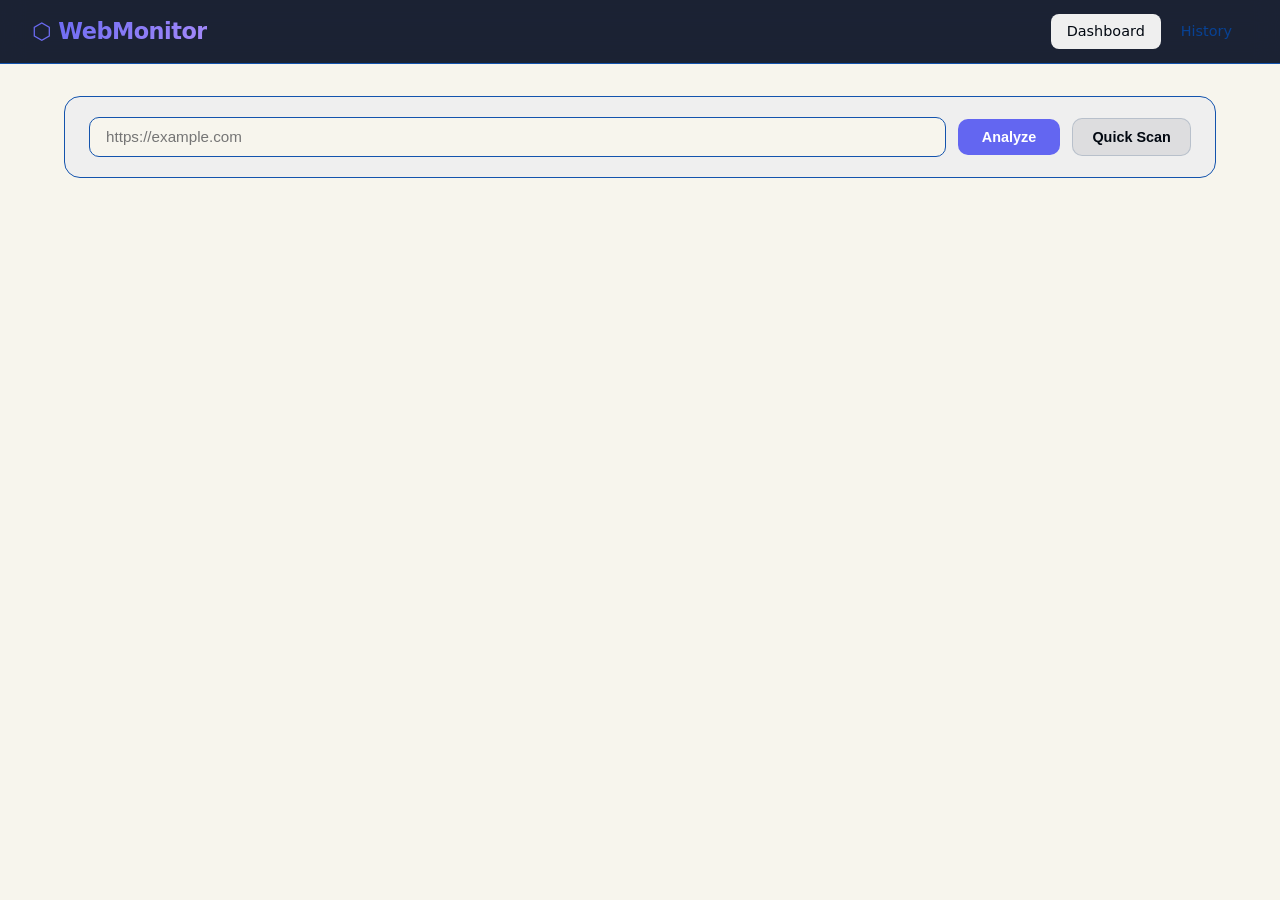
<file: monitor/templates/monitor/index.html>
<!DOCTYPE html>
<html lang="en">

<head>
  <meta charset="UTF-8">
  <meta name="viewport" content="width=device-width, initial-scale=1.0">
  <title>MonitorPro SRE – Real-Time Website Monitoring, SEO & Security Console</title>
  <meta name="description" content="MonitorPro SRE is an advanced, real-time website monitoring and site reliability engineering dashboard. Audit page speed, SEO indexability, SSL trust-chains, layout shifts (CLS), and security vulnerabilities instantly.">
  <style>
    :root {
      --good: #22c55e;
      --warn: #f59e0b;
      --bad: #ef4444;
      --info: #60a5fa;
      --card: #efefef;
      --border: #1353ad;
      --muted: #084294;
      --bg: #f7f5ed;
      --surface: #162032;
      --text: #020811;
      --text-dim: #01050b;
      --accent: #6366f1;
      --accent-hover: #040d5c;
    }

    *,
    *::before,
    *::after {
      box-sizing: border-box;
      margin: 0;
      padding: 0;
    }

    html {
      scroll-behavior: smooth;
    }

    body {
      font-family: system-ui, -apple-system, BlinkMacSystemFont, 'Segoe UI', sans-serif;
      background: var(--bg);
      color: var(--text);
      min-height: 100vh;
      line-height: 1.6;
    }

    /* ── HEADER ── */
    header {
      background: rgba(15, 23, 42, 0.95);
      backdrop-filter: blur(12px);
      border-bottom: 1px solid var(--border);
      position: sticky;
      top: 0;
      z-index: 100;
      padding: 0 2rem;
      display: flex;
      align-items: center;
      justify-content: space-between;
      height: 64px;
    }

    .logo {
      font-size: 1.4rem;
      font-weight: 800;
      background: linear-gradient(135deg, #6366f1, #a78bfa);
      -webkit-background-clip: text;
      -webkit-text-fill-color: transparent;
      background-clip: text;
      letter-spacing: -0.5px;
    }

    nav {
      display: flex;
      gap: 0.25rem;
    }

    nav a {
      color: var(--muted);
      text-decoration: none;
      padding: 0.4rem 1rem;
      border-radius: 8px;
      font-size: 0.9rem;
      font-weight: 500;
      transition: all 0.2s;
    }

    nav a:hover,
    nav a.active {
      color: var(--text);
      background: var(--card);
    }

    /* ── MAIN ── */
    main {
      max-width: 1200px;
      margin: 0 auto;
      padding: 2rem 1.5rem 4rem;
    }

    /* ── TABS ── */
    .tabs {
      display: flex;
      gap: 0.5rem;
      margin-bottom: 2rem;
    }

    .tab-btn {
      padding: 0.6rem 1.5rem;
      border-radius: 10px;
      border: 1px solid var(--border);
      background: transparent;
      color: var(--muted);
      font-family: 'Inter', sans-serif;
      font-size: 0.9rem;
      font-weight: 500;
      cursor: pointer;
      transition: all 0.2s;
    }

    .tab-btn.active {
      background: var(--accent);
      border-color: var(--accent);
      color: #fff;
    }

    .tab-btn:hover:not(.active) {
      color: var(--text);
      border-color: var(--muted);
    }

    .tab-panel {
      display: none;
    }

    .tab-panel.active {
      display: block;
    }

    /* ── CARD ── */
    .card {
      background: var(--card);
      border: 1px solid var(--border);
      border-radius: 16px;
      padding: 1.5rem;
      margin-bottom: 1.5rem;
    }

    .card-title {
      font-size: 1rem;
      font-weight: 600;
      margin-bottom: 1.25rem;
      display: flex;
      align-items: center;
      gap: 0.5rem;
    }

    /* ── INPUT ROW ── */
    .input-row {
      display: flex;
      flex-wrap: wrap;
      gap: 0.75rem;
      background: var(--card);
      border: 1px solid var(--border);
      border-radius: 16px;
      padding: 1.25rem 1.5rem;
      margin-bottom: 1.5rem;
      align-items: center;
    }

    .input-row input[type="text"],
    .input-row input[type="url"] {
      flex: 1;
      background: var(--bg);
      border: 1px solid var(--border);
      border-radius: 10px;
      color: var(--text);
      font-family: 'Inter', sans-serif;
      font-size: 0.95rem;
      padding: 0.65rem 1rem;
      outline: none;
      transition: border-color 0.2s;
    }

    .input-row input:focus {
      border-color: var(--accent);
    }

    .btn-primary {
      background: var(--accent);
      color: #fff;
      border: none;
      border-radius: 10px;
      padding: 0.65rem 1.5rem;
      font-family: 'Inter', sans-serif;
      font-size: 0.9rem;
      font-weight: 600;
      cursor: pointer;
      transition: background 0.2s, transform 0.1s;
      white-space: nowrap;
    }

    .btn-secondary {
      background: rgba(15, 23, 42, 0.08);
      color: var(--text);
      border: 1px solid rgba(148, 163, 184, 0.5);
      border-radius: 10px;
      padding: 0.65rem 1.2rem;
      font-family: 'Inter', sans-serif;
      font-size: 0.9rem;
      font-weight: 600;
      cursor: pointer;
      transition: background 0.2s, transform 0.1s;
      white-space: nowrap;
    }

    .btn-secondary:hover {
      background: rgba(99, 102, 241, 0.12);
      color: var(--accent);
    }

    .btn-primary:hover {
      background: var(--accent-hover);
    }

    .btn-primary:active {
      transform: scale(0.97);
    }

    .btn-primary:disabled {
      opacity: 0.5;
      cursor: not-allowed;
    }

    /* ── SPINNER ── */
    #spinner {
      display: none;
      text-align: center;
      padding: 3rem 1rem;
    }

    .spinner-ring {
      width: 56px;
      height: 56px;
      border: 4px solid var(--border);
      border-top-color: var(--accent);
      border-radius: 50%;
      animation: spin 0.8s linear infinite;
      margin: 0 auto 1rem;
    }

    @keyframes spin {
      to {
        transform: rotate(360deg);
      }
    }

    #spinner-msg {
      color: var(--muted);
      font-size: 0.9rem;
    }

    /* ── SCORE RINGS ── */
    .scores-grid {
      display: grid;
      grid-template-columns: repeat(auto-fit, minmax(220px, 1fr));
      gap: 1rem;
      margin-bottom: 1.5rem;
    }

    .score-card {
      background: var(--card);
      border: 1px solid var(--border);
      border-radius: 16px;
      padding: 1.25rem;
      display: flex;
      flex-direction: column;
      align-items: center;
      justify-content: center;
      gap: 0.75rem;
      min-height: 220px;
    }

    .score-card .label {
      font-size: 0.85rem;
      color: var(--muted);
      font-weight: 600;
      text-align: center;
      max-width: 100%;
    }

    .ring-wrap {
      position: relative;
      width: 110px;
      height: 110px;
    }

    .ring-wrap svg {
      transform: rotate(-90deg);
    }

    .ring-bg {
      fill: none;
      stroke: var(--border);
      stroke-width: 8;
    }

    .ring-fg {
      fill: none;
      stroke-width: 8;
      stroke-linecap: round;
      transition: stroke-dashoffset 1s ease;
    }

    .ring-text {
      position: absolute;
      inset: 0;
      display: flex;
      flex-direction: column;
      align-items: center;
      justify-content: center;
      gap: 0.15rem;
    }

    .ring-text .num {
      font-size: 1.5rem;
      font-weight: 700;
      line-height: 1;
    }

    .ring-text .sub {
      font-size: 0.7rem;
      color: var(--muted);
      letter-spacing: 0.05em;
      text-transform: uppercase;
    }

    /* ── STAT CARDS ── */
    .stats-grid {
      display: grid;
      grid-template-columns: repeat(4, 1fr);
      gap: 1rem;
      margin-bottom: 1.5rem;
    }

    .stat-card {
      background: var(--card);
      border: 1px solid var(--border);
      border-radius: 16px;
      padding: 1.25rem;
    }

    .stat-card .stat-label {
      font-size: 0.75rem;
      color: var(--muted);
      font-weight: 500;
      text-transform: uppercase;
      letter-spacing: 0.05em;
      margin-bottom: 0.4rem;
    }

    .stat-card .stat-value {
      font-size: 1.6rem;
      font-weight: 700;
      line-height: 1.2;
    }

    .stat-card .stat-sub {
      font-size: 0.75rem;
      color: var(--muted);
      margin-top: 0.25rem;
    }

    /* ── BADGES ── */
    .badge {
      display: inline-flex;
      align-items: center;
      gap: 0.3rem;
      padding: 0.2rem 0.65rem;
      border-radius: 999px;
      font-size: 0.75rem;
      font-weight: 600;
    }

    .badge-good {
      background: rgba(34, 197, 94, 0.15);
      color: var(--good);
    }

    .badge-warn {
      background: rgba(245, 158, 11, 0.15);
      color: var(--warn);
    }

    .badge-bad {
      background: rgba(239, 68, 68, 0.15);
      color: var(--bad);
    }

    .badge-info {
      background: rgba(96, 165, 250, 0.15);
      color: var(--info);
    }

    .badge-muted {
      background: rgba(148, 163, 184, 0.1);
      color: var(--muted);
    }

    /* ── ERROR CARD ── */
    .error-bar {
      height: 6px;
      border-radius: 3px;
      margin-bottom: 1rem;
    }

    .error-grid {
      display: grid;
      grid-template-columns: 1fr 1fr;
      gap: 0.75rem;
    }

    .error-item .ei-label {
      font-size: 0.72rem;
      color: var(--muted);
      text-transform: uppercase;
      letter-spacing: 0.05em;
    }

    .error-item .ei-value {
      font-size: 0.95rem;
      font-weight: 500;
      margin-top: 0.15rem;
    }

    /* ── ALERTS ── */
    .alert-item {
      display: flex;
      align-items: flex-start;
      gap: 0.75rem;
      padding: 0.75rem;
      border-radius: 10px;
      margin-bottom: 0.5rem;
      border: 1px solid transparent;
    }

    .alert-critical {
      background: rgba(239, 68, 68, 0.08);
      border-color: rgba(239, 68, 68, 0.2);
    }

    .alert-warning {
      background: rgba(245, 158, 11, 0.08);
      border-color: rgba(245, 158, 11, 0.2);
    }

    .alert-ok {
      background: rgba(34, 197, 94, 0.08);
      border-color: rgba(34, 197, 94, 0.2);
    }

    .alert-info {
      background: rgba(96, 165, 250, 0.08);
      border-color: rgba(96, 165, 250, 0.2);
    }

    .alert-dot {
      width: 8px;
      height: 8px;
      border-radius: 50%;
      flex-shrink: 0;
      margin-top: 6px;
    }

    .dot-critical {
      background: var(--bad);
    }

    .dot-warning {
      background: var(--warn);
    }

    .dot-ok {
      background: var(--good);
    }

    .dot-info {
      background: var(--info);
    }

    .alert-text .at-level {
      font-size: 0.7rem;
      font-weight: 700;
      text-transform: uppercase;
      letter-spacing: 0.06em;
    }

    .alert-text .at-msg {
      font-size: 0.875rem;
      color: var(--text);
    }

    /* ── PERF DETAILS ── */
    .perf-grid {
      display: grid;
      grid-template-columns: repeat(3, 1fr);
      gap: 1rem;
      margin-bottom: 1rem;
    }

    .perf-item {
      background: var(--bg);
      border-radius: 10px;
      padding: 0.85rem 1rem;
    }

    .perf-item .pi-label {
      font-size: 0.72rem;
      color: var(--muted);
      text-transform: uppercase;
      letter-spacing: 0.05em;
    }

    .perf-item .pi-value {
      font-size: 1.1rem;
      font-weight: 600;
      margin-top: 0.2rem;
    }

    .resource-row {
      display: flex;
      gap: 0.5rem;
      flex-wrap: wrap;
      margin-top: 0.5rem;
    }

    /* ── SEO ── */
    .seo-section {
      margin-bottom: 1.25rem;
    }

    .seo-section-title {
      font-size: 0.8rem;
      font-weight: 600;
      color: var(--muted);
      text-transform: uppercase;
      letter-spacing: 0.06em;
      margin-bottom: 0.6rem;
    }

    .seo-row {
      display: flex;
      justify-content: space-between;
      align-items: center;
      padding: 0.5rem 0;
      border-bottom: 1px solid rgba(51, 65, 85, 0.5);
    }

    .seo-row:last-child {
      border-bottom: none;
    }

    .seo-key {
      font-size: 0.875rem;
      color: var(--muted);
    }

    .seo-val {
      font-size: 0.875rem;
      font-weight: 500;
    }

    .heading-chips {
      display: flex;
      gap: 0.4rem;
      flex-wrap: wrap;
    }

    .h-chip {
      background: var(--bg);
      border: 1px solid var(--border);
      border-radius: 6px;
      padding: 0.2rem 0.5rem;
      font-size: 0.75rem;
      font-weight: 600;
    }

    /* ── SECURITY HEADERS TABLE ── */
    .sec-table {
      width: 100%;
      border-collapse: collapse;
      font-size: 0.85rem;
    }

    .sec-table th {
      text-align: left;
      padding: 0.5rem 0.75rem;
      color: var(--muted);
      font-weight: 600;
      font-size: 0.75rem;
      text-transform: uppercase;
      letter-spacing: 0.05em;
      border-bottom: 1px solid var(--border);
    }

    .sec-table td {
      padding: 0.6rem 0.75rem;
      border-bottom: 1px solid rgba(51, 65, 85, 0.4);
    }

    .sec-table tr:last-child td {
      border-bottom: none;
    }

    .progress-bar-wrap {
      background: var(--bg);
      border-radius: 999px;
      height: 8px;
      overflow: hidden;
      margin: 0.5rem 0;
    }

    .progress-bar-fill {
      height: 100%;
      border-radius: 999px;
      transition: width 1s ease;
    }

    /* ── CHARTS ── */
    .charts-grid {
      display: grid;
      grid-template-columns: 1fr 1fr;
      gap: 1.5rem;
    }

    .chart-wrap {
      background: var(--bg);
      border-radius: 12px;
      padding: 1rem;
    }

    .chart-wrap canvas {
      max-height: 220px;
    }

    /* ── META INFO ── */
    .meta-info {
      display: flex;
      gap: 1rem;
      flex-wrap: wrap;
      font-size: 0.8rem;
      color: var(--muted);
      margin-bottom: 1.5rem;
      padding: 0.75rem 1rem;
      background: var(--card);
      border-radius: 10px;
      border: 1px solid var(--border);
    }

    .meta-info span {
      display: flex;
      align-items: center;
      gap: 0.3rem;
    }

    /* ── IMAGE ANALYZER ── */
    .drop-zone {
      border: 2px dashed var(--border);
      border-radius: 16px;
      padding: 3rem 2rem;
      text-align: center;
      cursor: pointer;
      transition: border-color 0.2s, background 0.2s;
      background: var(--card);
    }

    .drop-zone:hover,
    .drop-zone.drag-over {
      border-color: var(--accent);
      background: rgba(99, 102, 241, 0.05);
    }

    .drop-zone .dz-icon {
      font-size: 2.5rem;
      margin-bottom: 0.75rem;
    }

    .drop-zone p {
      color: var(--muted);
      font-size: 0.9rem;
    }

    .drop-zone strong {
      color: var(--text);
    }

    #img-file-input {
      display: none;
    }

    .img-result-grid {
      display: grid;
      grid-template-columns: auto 1fr;
      gap: 1.5rem;
      align-items: start;
    }

    .img-preview {
      width: 200px;
      height: 200px;
      object-fit: contain;
      border-radius: 12px;
      border: 1px solid var(--border);
      background: var(--bg);
    }

    /* ── REDIRECT CHAIN ── */
    .redirect-chain {
      margin-top: 0.75rem;
    }

    .redirect-step {
      display: flex;
      align-items: center;
      gap: 0.5rem;
      font-size: 0.8rem;
      color: var(--muted);
      padding: 0.25rem 0;
    }

    .redirect-step .rs-code {
      font-weight: 600;
      color: var(--warn);
    }

    .redirect-arrow {
      color: var(--border);
    }

    /* ── RESPONSIVE ── */
    @media (max-width: 900px) {

      .scores-grid,
      .stats-grid {
        grid-template-columns: repeat(2, 1fr);
      }

      .charts-grid {
        grid-template-columns: 1fr;
      }

      .perf-grid {
        grid-template-columns: repeat(2, 1fr);
      }
    }

    @media (max-width: 600px) {

      .scores-grid,
      .stats-grid,
      .perf-grid {
        grid-template-columns: 1fr 1fr;
      }

      .error-grid {
        grid-template-columns: 1fr;
      }

      .img-result-grid {
        grid-template-columns: 1fr;
      }

      main {
        padding: 1rem 1rem 3rem;
      }

      header {
        padding: 0 1rem;
      }
    }

    /* ── DIVIDER ── */
    .section-divider {
      height: 1px;
      background: var(--border);
      margin: 0.5rem 0 1.25rem;
    }

    /* ── EMPTY STATE ── */
    .empty-state {
      text-align: center;
      padding: 4rem 2rem;
      color: var(--muted);
    }

    .empty-state .es-icon {
      font-size: 3rem;
      margin-bottom: 1rem;
    }

    .empty-state p {
      font-size: 0.95rem;
    }

    /* ── COLLAPSIBLE ── */
    .collapsible-header {
      display: flex;
      justify-content: space-between;
      align-items: center;
      cursor: pointer;
      user-select: none;
    }

    .collapsible-header .chevron {
      transition: transform 0.2s;
      font-size: 0.8rem;
      color: var(--muted);
    }

    .collapsible-header.open .chevron {
      transform: rotate(180deg);
    }

    .collapsible-body {
      overflow: hidden;
    }
  </style>
</head>

<body>
  <header>
    <div class="logo">⬡ WebMonitor</div>
    <nav>
      <a href="/" class="active">Dashboard</a>
      <a href="/history/">History</a>
    </nav>
  </header>
  <main>
    <!-- ══════════════════════════════════════════
       WEBSITE ANALYZER DASHBOARD
  ══════════════════════════════════════════ -->
    <div id="tab-website" class="tab-panel active">
      <div class="input-row">
        <input type="url" id="url-input" placeholder="https://example.com" autocomplete="off">
        <div style="display:flex;gap:0.75rem;flex-wrap:wrap;align-items:center">
          <button class="btn-primary" id="analyze-btn" onclick="runAnalysis()">Analyze</button>
          <button class="btn-secondary" id="quick-analyze-btn" onclick="runQuickAnalysis()">Quick Scan</button>
        </div>
      </div>

      <!-- SPINNER -->
      <div id="spinner">
        <div class="spinner-ring"></div>
        <div id="spinner-msg">Initializing analysis…</div>
      </div>

      <!-- RESULTS -->
      <div id="results" style="display:none">
        <!-- Meta info -->
        <div class="meta-info" id="meta-info"></div>
        <div class="stats-grid" id="dashboard-summary" style="margin-bottom:1.25rem;display:none"></div>

        <!-- 1. SCORES ROW -->
        <div class="scores-grid" id="scores-grid"></div>

        <!-- 2. WEBSITE STATUS -->
        <div class="stats-grid" id="stats-grid"></div>

        <!-- 3. ERROR DETECTION -->
        <div class="card" id="error-card"></div>

        <!-- 4. ALERTS -->
        <div class="card" id="alerts-card"></div>

        <!-- 5. PERFORMANCE -->
        <div class="card" id="perf-card"></div>

        <!-- 6. SEO -->
        <div class="card" id="seo-card"></div>

        <!-- 7. SECURITY -->
        <div class="card" id="sec-card"></div>

        <!-- 8. IMAGE ANALYSIS -->
        <div class="card" id="image-card"></div>

        <!-- 9. HISTORY CHARTS -->
        <div class="card" id="charts-card" style="display:none">
          <div class="card-title">📊 History Trends</div>
          <div class="charts-grid">
            <div class="chart-wrap">
              <div style="font-size:0.8rem;color:var(--muted);margin-bottom:0.5rem">Load Time (ms) – Last 10 Analyses
              </div>
              <canvas id="chart-loadtime"></canvas>
            </div>
            <div class="chart-wrap">
              <div style="font-size:0.8rem;color:var(--muted);margin-bottom:0.5rem">Scores – Last 10 Analyses</div>
              <canvas id="chart-scores"></canvas>
            </div>
          </div>
        </div>
      </div>
    </div>

    </div>
  </main>
  <script>
    // ── UTILITIES ──────────────────────────────────────────────
    function scoreColor(s) {
      if (s === null || s === undefined) return 'var(--muted)';
      if (s >= 75) return 'var(--good)';
      if (s >= 50) return 'var(--warn)';
      return 'var(--bad)';
    }
    function scoreBadgeClass(s) {
      if (s === null || s === undefined) return 'badge-muted';
      if (s >= 75) return 'badge-good';
      if (s >= 50) return 'badge-warn';
      return 'badge-bad';
    }
    function statusBadge(ok, trueLabel, falseLabel) {
      return ok
        ? `<span class="badge badge-good">✓ ${trueLabel}</span>`
        : `<span class="badge badge-bad">✗ ${falseLabel}</span>`;
    }
    function seoStatusBadge(status) {
      const s = (status || '').toLowerCase();
      if (s === 'good' || s === 'ok' || s === 'found' || s === 'present') return `<span class="badge badge-good">${status}</span>`;
      if (s === 'warning' || s === 'warn' || s === 'missing' || s === 'not found') return `<span class="badge badge-warn">${status}</span>`;
      if (s === 'error' || s === 'bad' || s === 'broken') return `<span class="badge badge-bad">${status}</span>`;
      return `<span class="badge badge-muted">${status || '—'}</span>`;
    }
    function alertDotClass(level) {
      const l = (level || '').toLowerCase();
      if (l === 'critical') return 'dot-critical';
      if (l === 'warning' || l === 'warn') return 'dot-warning';
      if (l === 'ok') return 'dot-ok';
      return 'dot-info';
    }
    function alertItemClass(level) {
      const l = (level || '').toLowerCase();
      if (l === 'critical') return 'alert-critical';
      if (l === 'warning' || l === 'warn') return 'alert-warning';
      if (l === 'ok') return 'alert-ok';
      return 'alert-info';
    }
    function alertTextColor(level) {
      const l = (level || '').toLowerCase();
      if (l === 'critical') return 'var(--bad)';
      if (l === 'warning' || l === 'warn') return 'var(--warn)';
      if (l === 'ok') return 'var(--good)';
      return 'var(--info)';
    }
    function esc(str) {
      if (!str) return '';
      return String(str).replace(/&/g, '&amp;').replace(/</g, '&lt;').replace(/>/g, '&gt;').replace(/"/g, '&quot;');
    }
    function fmtTime(ms) {
      if (ms === null || ms === undefined) return '—';
      const value = Number(ms);
      if (Number.isNaN(value)) return String(ms);
      if (value >= 1) return value.toFixed(2) + 's';
      return Math.round(value * 1000) + 'ms';
    }
    function fmtDate(str) {
      if (!str) return '—';
      try { return new Date(str).toLocaleString(); } catch (e) { return str; }
    }

    // ── SCORE RING ──────────────────────────────────────────────
    function buildRing(score, label, isLarge) {
      const r = isLarge ? 40 : 36;
      const cx = isLarge ? 50 : 45;
      const circ = 2 * Math.PI * r;
      const pct = typeof score === 'number' ? Math.max(0, Math.min(100, score)) : 0;
      const offset = circ - (pct / 100) * circ;
      const color = scoreColor(score);
      const size = isLarge ? 100 : 90;
      const id = 'ring_' + Math.random().toString(36).slice(2);
      setTimeout(() => {
        const el = document.getElementById(id);
        if (el) el.style.strokeDashoffset = offset;
      }, 50);
      return `
    <div class="ring-wrap" style="width:${size}px;height:${size}px">
      <svg width="${size}" height="${size}" viewBox="0 0 ${size} ${size}">
        <circle class="ring-bg" cx="${cx}" cy="${cx}" r="${r}"/>
        <circle class="ring-fg" id="${id}" cx="${cx}" cy="${cx}" r="${r}"
          stroke="${color}"
          stroke-dasharray="${circ}"
          stroke-dashoffset="${circ}"
          style="stroke-dashoffset:${circ}"/>
      </svg>
      <div class="ring-text">
        <span class="num" style="color:${color}">${score !== null && score !== undefined ? Math.round(score) : '—'}</span>
        <span class="sub">/100</span>
      </div>
    </div>
    <div class="label">${esc(label)}</div>`;
    }

    // ── TAB SWITCH ──────────────────────────────────────────────
    function switchTab(name) {
      document.querySelectorAll('.tab-panel').forEach(p => p.classList.remove('active'));
      document.querySelectorAll('.tab-btn').forEach(b => b.classList.remove('active'));
      document.getElementById('tab-' + name).classList.add('active');
      event.target.classList.add('active');
    }

    // ── SPINNER MESSAGES ────────────────────────────────────────
    const spinnerMsgs = [
      'Connecting to website…',
      'Checking HTTP status & performance…',
      'Running SEO analysis…',
      'Scanning security headers…',
      'Detecting errors & alerts…',
      'Compiling results…'
    ];
    let spinnerInterval = null;
    function startSpinner() {
      let i = 0;
      document.getElementById('spinner-msg').textContent = spinnerMsgs[0];
      spinnerInterval = setInterval(() => {
        i = (i + 1) % spinnerMsgs.length;
        document.getElementById('spinner-msg').textContent = spinnerMsgs[i];
      }, 1800);
    }
    function stopSpinner() {
      clearInterval(spinnerInterval);
    }

    // ── MAIN ANALYSIS ───────────────────────────────────────────
    async function runAnalysis() {
      const url = document.getElementById('url-input').value.trim();
      if (!url) { alert('Please enter a URL.'); return; }

      document.getElementById('analyze-btn').disabled = true;
      document.getElementById('quick-analyze-btn').disabled = true;
      document.getElementById('results').style.display = 'none';
      document.getElementById('spinner').style.display = 'block';
      startSpinner();

      try {
        const resp = await fetch('/api/analyze/?url=' + encodeURIComponent(url));
        if (!resp.ok) throw new Error('HTTP ' + resp.status);
        const data = await resp.json();
        stopSpinner();
        document.getElementById('spinner').style.display = 'none';
        renderResults(data);
        document.getElementById('results').style.display = 'block';
        loadHistoryCharts(url);
      } catch (err) {
        stopSpinner();
        document.getElementById('spinner').style.display = 'none';
        document.getElementById('results').innerHTML = `
      <div class="card" style="border-color:rgba(239,68,68,0.3)">
        <div style="color:var(--bad);font-weight:600;margin-bottom:0.5rem">⚠ Analysis Failed</div>
        <div style="color:var(--muted);font-size:0.9rem">${esc(err.message)}</div>
      </div>`;
        document.getElementById('results').style.display = 'block';
      } finally {
        document.getElementById('analyze-btn').disabled = false;
        document.getElementById('quick-analyze-btn').disabled = false;
      }
    }

    async function runQuickAnalysis() {
      const url = document.getElementById('url-input').value.trim();
      if (!url) { alert('Please enter a URL.'); return; }

      document.getElementById('analyze-btn').disabled = true;
      document.getElementById('quick-analyze-btn').disabled = true;
      document.getElementById('results').style.display = 'none';
      document.getElementById('spinner').style.display = 'block';
      startSpinner();

      try {
        const resp = await fetch('/api/quick-analyze/?url=' + encodeURIComponent(url));
        if (!resp.ok) throw new Error('HTTP ' + resp.status);
        const data = await resp.json();
        stopSpinner();
        document.getElementById('spinner').style.display = 'none';
        renderQuickResults(data);
        document.getElementById('results').style.display = 'block';
      } catch (err) {
        stopSpinner();
        document.getElementById('spinner').style.display = 'none';
        document.getElementById('results').innerHTML = `
      <div class="card" style="border-color:rgba(239,68,68,0.3)">
        <div style="color:var(--bad);font-weight:600;margin-bottom:0.5rem">⚠ Quick Scan Failed</div>
        <div style="color:var(--muted);font-size:0.9rem">${esc(err.message)}</div>
      </div>`;
        document.getElementById('results').style.display = 'block';
      } finally {
        document.getElementById('analyze-btn').disabled = false;
        document.getElementById('quick-analyze-btn').disabled = false;
      }
    }

    function renderQuickResults(data) {
      const { url, quick_score, check, seo, errors } = data;
      document.getElementById('meta-info').innerHTML = `
    <span>🔗 <strong>${esc(url)}</strong></span>
    <span>⚡ Quick Score: <strong>${quick_score !== null ? esc(quick_score) : 'N/A'}</strong></span>
    <span>⏱ Status: <strong>${check.is_up ? 'Online' : 'Offline'}</strong></span>`;

      const statusHtml = `
      <div class="stat-card" style="grid-template-columns:1fr;">
        <div><strong>URL Status</strong></div>
        <div>${statusBadge(check.is_up, 'Online', 'Offline')} ${esc(check.status_code)}</div>
        <div>Load Time: <strong>${fmtTime(check.load_time)}</strong></div>
      </div>`;
      document.getElementById('stats-grid').innerHTML = statusHtml;
      document.getElementById('scores-grid').innerHTML = `
        <div class="card"><div class="card-title">Quick SEO</div>${seoStatusBadge((seo.title && (seo.title.status || seo.title.text)) || 'Unknown')}</div>
      `;
      document.getElementById('error-card').innerHTML = `
        <div class="card-title">Error Scan</div>
        <p style="margin:0.5rem 0;">${errors.alerts && errors.alerts.length ? esc(errors.alerts[0].message) : 'No immediate issues detected.'}</p>
      `;
      document.getElementById('alerts-card').innerHTML = '';
      document.getElementById('perf-card').innerHTML = '';
      document.getElementById('seo-card').innerHTML = '';
      document.getElementById('sec-card').innerHTML = '';
      document.getElementById('image-card').innerHTML = '';
      document.getElementById('charts-card').style.display = 'none';
      document.getElementById('dashboard-summary').style.display = 'none';
      document.getElementById('results').style.display = 'block';
    }

    document.getElementById('url-input').addEventListener('keydown', e => {
      if (e.key === 'Enter') runAnalysis();
    });

    // ── RENDER ALL RESULTS ──────────────────────────────────────
    function renderResults(data) {
      const { url, report_id, overall_score, overall_label, check, errors, seo, performance, security, images, all_alerts } = data;

      // Meta info
      document.getElementById('meta-info').innerHTML = `
    <span>🔗 <strong>${esc(url)}</strong></span>
    <span>🆔 Report ID: <strong>${esc(report_id)}</strong></span>
    <span>⭐ Quality: <strong>${esc(overall_label || '—')}</strong></span>
    <span>🕐 Analyzed at: <strong>${new Date().toLocaleString()}</strong></span>`;

      renderSummary(data);
      // 1. Scores
      renderScores(overall_score, performance, seo, security);

      // 2. Status
      renderStatus(check);

      // 3. Error
      renderError(errors);

      // 4. Alerts
      renderAlerts(all_alerts);

      // 5. Performance
      renderPerformance(performance);

      // 6. SEO
      renderSEO(seo);

      // 7. Security
      renderSecurity(security);

      // 8. Image Analysis
      renderImageAnalysis(images);
    }

    function renderSummary(data) {
      const url = data.url || '';
      const reportId = data.report_id || '—';
      const overallLabel = data.overall_label || 'Pending';
      const status = data.check?.is_up ? 'Healthy' : 'Unreachable';
      const statusClass = data.check?.is_up ? 'badge-good' : 'badge-bad';
      document.getElementById('dashboard-summary').style.display = 'grid';
      document.getElementById('dashboard-summary').innerHTML = `
      <div class="stat-card">
        <div class="stat-label">Saved Report</div>
        <div class="stat-value">${esc(reportId)}</div>
        <div class="stat-sub">Persisted in history</div>
      </div>
      <div class="stat-card">
        <div class="stat-label">Page Health</div>
        <div class="stat-value"><span class="badge ${statusClass}">${esc(status)}</span></div>
        <div class="stat-sub">Checked live now</div>
      </div>
      <div class="stat-card">
        <div class="stat-label">Overall Label</div>
        <div class="stat-value">${esc(overallLabel)}</div>
        <div class="stat-sub">Assessment</div>
      </div>
      <div class="stat-card">
        <div class="stat-label">History Link</div>
        <div class="stat-value"><a href="/history/" style="color:var(--info);text-decoration:none">Open History</a></div>
        <div class="stat-sub">Review past reports</div>
      </div>`;
    }

    // ── 1. SCORES ───────────────────────────────────────────────
    function renderScores(overall, perf, seo, sec) {
      const perfScore = perf ? perf.performance_score : null;
      const seoScore = seo ? seo.seo_score : null;
      const secScore = sec ? sec.security_score : null;

      const cards = [
        { score: overall, label: '🎯 Overall Score', large: true },
        { score: perfScore, label: '⚡ Performance Score', large: false },
        { score: seoScore, label: '🔍 SEO Score', large: false },
        { score: secScore, label: '🔒 Security Score', large: false },
      ];

      document.getElementById('scores-grid').innerHTML = cards.map(c => `
    <div class="score-card">
      ${buildRing(c.score, c.label, c.large)}
    </div>`).join('');
    }

    // ── 2. WEBSITE STATUS ───────────────────────────────────────
    function renderStatus(check) {
      if (!check) { document.getElementById('stats-grid').innerHTML = ''; return; }
      const isUp = check.is_up;
      const items = [
        {
          label: 'Status',
          value: isUp
            ? `<span style="color:var(--good)">● UP</span>`
            : `<span style="color:var(--bad)">● DOWN</span>`,
          sub: isUp ? 'Website is reachable' : 'Website is unreachable'
        },
        {
          label: 'HTTP Code',
          value: `<span style="color:${check.status_code < 400 ? 'var(--good)' : 'var(--bad)'}">${check.status_code || '—'}</span>`,
          sub: httpCodeLabel(check.status_code)
        },
        {
          label: 'Load Time',
          value: fmtTime(check.load_time),
          sub: check.perf_rating || ''
        },
        {
          label: 'Page Size',
          value: check.page_size_kb ? check.page_size_kb.toFixed(1) + ' KB' : '—',
          sub: check.page_size_kb ? (check.page_size_kb / 1024).toFixed(2) + ' MB' : ''
        }
      ];
      document.getElementById('stats-grid').innerHTML = items.map(i => `
    <div class="stat-card" style="border-color:${isUp ? 'rgba(34,197,94,0.2)' : 'rgba(239,68,68,0.2)'}">
      <div class="stat-label">${i.label}</div>
      <div class="stat-value">${i.value}</div>
      <div class="stat-sub">${i.sub}</div>
    </div>`).join('');
    }
    function httpCodeLabel(code) {
      const map = { 200: 'OK', 201: 'Created', 301: 'Moved Permanently', 302: 'Found', 304: 'Not Modified', 400: 'Bad Request', 401: 'Unauthorized', 403: 'Forbidden', 404: 'Not Found', 500: 'Internal Server Error', 502: 'Bad Gateway', 503: 'Service Unavailable' };
      return map[code] || '';
    }

    // ── 3. ERROR DETECTION ──────────────────────────────────────
    function renderError(errors) {
      if (!errors) { document.getElementById('error-card').innerHTML = ''; return; }
      const sev = (errors.severity || '').toLowerCase();
      const barColor = sev === 'critical' || sev === 'error' ? 'var(--bad)' : sev === 'warning' ? 'var(--warn)' : 'var(--good)';
      const badgeClass = sev === 'critical' || sev === 'error' ? 'badge-bad' : sev === 'warning' ? 'badge-warn' : 'badge-good';

      let redirectHtml = '';
      if (errors.redirect_chain && errors.redirect_chain.length > 0) {
        redirectHtml = `<div class="redirect-chain">
      <div style="font-size:0.75rem;color:var(--muted);margin-bottom:0.4rem;text-transform:uppercase;letter-spacing:0.05em">Redirect Chain</div>
      ${errors.redirect_chain.map((r, i) => `
        <div class="redirect-step">
          ${i > 0 ? '<span class="redirect-arrow">↳</span>' : ''}
          <span class="rs-code">${r.status_code || ''}</span>
          <span>${esc(r.url || r)}</span>
        </div>`).join('')}
    </div>`;
      }

      document.getElementById('error-card').innerHTML = `
    <div class="card-title">🚨 Error Detection</div>
    <div class="error-bar" style="background:${barColor}"></div>
    <div class="error-grid">
      <div class="error-item">
        <div class="ei-label">Status</div>
        <div class="ei-value"><span class="badge ${badgeClass}">${esc(errors.label || errors.severity || '—')}</span></div>
      </div>
      <div class="error-item">
        <div class="ei-label">Category</div>
        <div class="ei-value">${esc(errors.category || '—')}</div>
      </div>
      <div class="error-item">
        <div class="ei-label">HTTP Code</div>
        <div class="ei-value">${errors.status_code || '—'}</div>
      </div>
      <div class="error-item">
        <div class="ei-label">HTTPS</div>
        <div class="ei-value">${errors.is_https ? '<span class="badge badge-good">🔒 Secure</span>' : '<span class="badge badge-bad">⚠ Not Secure</span>'}</div>
      </div>
    </div>
    ${errors.message ? `<div style="margin-top:0.75rem;padding:0.75rem;background:var(--bg);border-radius:8px;font-size:0.875rem;color:var(--muted)">${esc(errors.message)}</div>` : ''}
    ${redirectHtml}
    ${renderAlertsList(errors.alerts, false)}`;
    }

    // ── 4. ALERTS ───────────────────────────────────────────────
    function renderAlerts(all_alerts) {
      const el = document.getElementById('alerts-card');
      if (!all_alerts || all_alerts.length === 0) {
        el.innerHTML = `<div class="card-title">🔔 Alerts</div><div style="color:var(--muted);font-size:0.875rem">No alerts found.</div>`;
        return;
      }
      const levels = all_alerts.reduce((acc, alert) => {
        const level = (alert.level || 'info').toLowerCase();
        acc[level] = (acc[level] || 0) + 1;
        return acc;
      }, {});
      const summaryBadges = ['critical', 'warning', 'ok', 'info'].map(level => {
        const count = levels[level] || 0;
        const classes = level === 'critical' ? 'badge-bad' : level === 'warning' ? 'badge-warn' : level === 'ok' ? 'badge-good' : 'badge-info';
        return `<span class="badge ${classes}" style="margin-right:0.4rem">${level.toUpperCase()}: ${count}</span>`;
      }).join('');
      const grouped = groupAlertsByCategory(all_alerts);
      const content = Object.entries(grouped).map(([category, alerts]) => `
      <div style="margin-bottom:1rem">
        <div style="font-size:0.85rem;font-weight:700;margin-bottom:0.5rem;text-transform:uppercase;color:var(--muted)">${esc(category)} (${alerts.length})</div>
        ${renderAlertsList(alerts, false)}
      </div>
    `).join('');
      el.innerHTML = `<div class="card-title">🔔 Alerts <span class="badge badge-muted" style="margin-left:0.5rem">${all_alerts.length}</span></div><div style="margin-bottom:0.85rem">${summaryBadges}</div>${content}`;
    }
    function groupAlertsByCategory(alerts) {
      return alerts.reduce((acc, alert) => {
        const key = (alert.category || 'General').toString().replace(/_/g, ' ').toUpperCase();
        if (!acc[key]) acc[key] = [];
        acc[key].push(alert);
        return acc;
      }, {});
    }
    function renderAlertsList(alerts, standalone) {
      if (!alerts || alerts.length === 0) return '';
      return alerts.map(a => {
        const level = a.level || a.type || 'info';
        return `<div class="alert-item ${alertItemClass(level)}">
      <div class="alert-dot ${alertDotClass(level)}"></div>
      <div class="alert-text">
        <div class="at-level" style="color:${alertTextColor(level)}">${esc(level)}</div>
        <div class="at-msg">${esc(a.message || a.msg || a)}</div>
      </div>
    </div>`;
      }).join('');
    }
  </script>

  <script>
    // ── 5. PERFORMANCE ──────────────────────────────────────────
    function renderPerformance(perf) {
      const el = document.getElementById('perf-card');
      if (!perf) { el.innerHTML = ''; return; }
      const cdn = perf.cdn || {};
      const rb = perf.render_blocking || {};
      const ll = perf.lazy_loading || {};
      const res = perf.resources || {};
      const rbList = (rb.resources && rb.resources.length)
        ? rb.resources.slice(0, 5).map(r => `<div style="font-size:0.75rem;color:var(--muted);padding:0.2rem 0;word-break:break-all">• ${esc(r)}</div>`).join('') +
        (rb.resources.length > 5 ? `<div style="font-size:0.75rem;color:var(--muted)">…and ${rb.resources.length - 5} more</div>` : '')
        : '';
      el.innerHTML = `
    <div class="card-title">⚡ Advanced Performance</div>
    <div class="perf-grid">
      <div class="perf-item"><div class="pi-label">TTFB</div><div class="pi-value">${fmtTime(perf.ttfb)}</div></div>
      <div class="perf-item"><div class="pi-label">Load Time</div><div class="pi-value">${fmtTime(perf.load_time)}</div></div>
      <div class="perf-item"><div class="pi-label">Page Size</div><div class="pi-value">${perf.page_size_kb ? (perf.page_size_kb > 2048 ? `<span class="badge badge-bad">${perf.page_size_kb.toFixed(1)} KB</span>` : perf.page_size_kb > 1500 ? `<span class="badge badge-warn">${perf.page_size_kb.toFixed(1)} KB</span>` : `<span class="badge badge-good">${perf.page_size_kb.toFixed(1)} KB</span>`) : '—'}</div></div>
      <div class="perf-item"><div class="pi-label">CDN</div><div class="pi-value">${cdn.detected ? `<span class="badge badge-good">✓ ${esc(cdn.name || 'Detected')}</span>` : '<span class="badge badge-muted">Not Detected</span>'}</div></div>
      <div class="perf-item">
        <div class="pi-label">Render-Blocking</div>
        <div class="pi-value">${rb.count !== undefined ? rb.count : '—'} resources ${rb.status ? `<span class="badge ${rb.count > 0 ? 'badge-warn' : 'badge-good'}" style="font-size:0.65rem">${esc(rb.status)}</span>` : ''}</div>
        ${rbList ? `<div style="margin-top:0.4rem">${rbList}</div>` : ''}
      </div>
      <div class="perf-item">
        <div class="pi-label">Lazy Loading</div>
        <div class="pi-value">${ll.lazy_loaded !== undefined ? ll.lazy_loaded : '—'} / ${ll.total !== undefined ? ll.total : '—'} images</div>
        <div style="font-size:0.75rem;color:var(--muted);margin-top:0.2rem">${ll.not_lazy_count !== undefined ? ll.not_lazy_count + ' not lazy' : ''}${ll.lazy_ratio !== undefined ? ' · ' + (ll.lazy_ratio * 100).toFixed(0) + '% ratio' : ''}</div>
      </div>
    </div>
    <div style="margin-bottom:0.75rem">
      <div style="font-size:0.75rem;color:var(--muted);text-transform:uppercase;letter-spacing:0.05em;margin-bottom:0.5rem">Resources</div>
      <div class="resource-row">
        <span class="badge badge-info">CSS: ${res.total_css !== undefined ? res.total_css : '—'}</span>
        <span class="badge badge-warn">JS: ${res.total_js !== undefined ? res.total_js : '—'}</span>
        <span class="badge badge-good">Images: ${res.total_images !== undefined ? res.total_images : '—'}</span>
      </div>
    </div>
    <div style="margin-bottom:0.75rem;font-size:0.8rem;color:var(--muted);line-height:1.35">
      <strong>Core Web Vitals guide:</strong> LCP ≤ 2.5s · INP as low as possible · CLS < 0.1 · TTFB target 200ms
    </div>
    <div style="margin-bottom:0.75rem;font-size:0.8rem;color:var(--muted);line-height:1.35">
      <strong>Page budget:</strong> total page ideally 1–1.5 MB, max 2 MB.
    </div>
    ${renderAlertsList(perf.alerts, false)}`;
    }

    // ── 6. SEO ──────────────────────────────────────────────────
    function renderSEO(seo) {
      const el = document.getElementById('seo-card');
      if (!seo) { el.innerHTML = ''; return; }
      const title = seo.title || {};
      const meta = seo.meta_description || {};
      const hs = seo.heading_structure || {};
      const alt = seo.alt_tags || {};
      const bl = seo.broken_links || {};
      const sm = seo.sitemap || {};
      const rb = seo.robots_txt || {};
      const og = seo.open_graph || {};
      const heads = hs.headings || {};
      const hChips = ['h1', 'h2', 'h3', 'h4', 'h5', 'h6'].map(h =>
        `<span class="h-chip">${h.toUpperCase()}: ${heads[h] !== undefined ? heads[h] : 0}</span>`).join('');
      el.innerHTML = `
    <div class="card-title">🔍 SEO Analysis</div>
    <div class="seo-section">
      <div class="seo-section-title">Title &amp; Meta Description</div>
      <div class="seo-row"><span class="seo-key">Title</span><span class="seo-val" style="max-width:60%;text-align:right;word-break:break-word">${esc(title.text || '—')}</span></div>
      <div class="seo-row"><span class="seo-key">Title Length</span><span class="seo-val">${title.length !== undefined ? title.length + ' chars' : '—'} ${seoStatusBadge(title.status)}</span></div>
      ${title.message ? `<div style="font-size:0.8rem;color:var(--muted);padding:0.3rem 0">${esc(title.message)}</div>` : ''}
      <div class="seo-row" style="margin-top:0.5rem"><span class="seo-key">Meta Description</span><span class="seo-val" style="max-width:60%;text-align:right;word-break:break-word">${esc(meta.text || '—')}</span></div>
      <div class="seo-row"><span class="seo-key">Meta Length</span><span class="seo-val">${meta.length !== undefined ? meta.length + ' chars' : '—'} ${seoStatusBadge(meta.status)}</span></div>
      ${meta.message ? `<div style="font-size:0.8rem;color:var(--muted);padding:0.3rem 0">${esc(meta.message)}</div>` : ''}
    </div>
    <div class="seo-section">
      <div class="seo-section-title">Heading Structure ${seoStatusBadge(hs.status)}</div>
      <div class="heading-chips">${hChips}</div>
    </div>
    <div class="seo-section">
      <div class="seo-section-title">Alt Tags ${seoStatusBadge(alt.status)}</div>
      <div class="seo-row"><span class="seo-key">Total Images</span><span class="seo-val">${alt.total_images !== undefined ? alt.total_images : '—'}</span></div>
      <div class="seo-row"><span class="seo-key">With Alt</span><span class="seo-val" style="color:var(--good)">${alt.with_alt !== undefined ? alt.with_alt : '—'}</span></div>
      <div class="seo-row"><span class="seo-key">Missing Alt</span><span class="seo-val" style="color:${alt.missing_alt > 0 ? 'var(--bad)' : 'var(--good)'}">${alt.missing_alt !== undefined ? alt.missing_alt : '—'}</span></div>
      <div class="seo-row"><span class="seo-key">Empty Alt</span><span class="seo-val">${alt.empty_alt !== undefined ? alt.empty_alt : '—'}</span></div>
      <div class="seo-row"><span class="seo-key">Missing / Empty Alt</span><span class="seo-val" style="color:${(alt.missing_alt + alt.empty_alt) > 0 ? 'var(--bad)' : 'var(--good)'}">${(alt.missing_alt !== undefined && alt.empty_alt !== undefined) ? alt.missing_alt + alt.empty_alt : '—'}</span></div>
    </div>
    <div class="seo-section">
      <div class="seo-section-title">Broken Links ${seoStatusBadge(bl.status)}</div>
      <div class="seo-row"><span class="seo-key">Total Checked</span><span class="seo-val">${bl.checked !== undefined ? bl.checked : '—'}</span></div>
      <div class="seo-row"><span class="seo-key">Broken</span><span class="seo-val" style="color:${bl.broken_count > 0 ? 'var(--bad)' : 'var(--good)'}">${bl.broken_count !== undefined ? bl.broken_count : '—'}</span></div>
      ${bl.broken_links && bl.broken_links.length ? bl.broken_links.slice(0, 5).map(l => `<div style="font-size:0.75rem;color:var(--bad);padding:0.15rem 0;word-break:break-all">• ${esc(l.url || l)}</div>`).join('') : ''}
    </div>
    <div class="seo-section">
      <div class="seo-section-title">Crawlability</div>
      <div class="seo-row"><span class="seo-key">Sitemap</span><span class="seo-val">${seoStatusBadge(sm.status || (sm.found ? 'Found' : 'Not Found'))} ${sm.url ? `<a href="${esc(sm.url)}" target="_blank" style="color:var(--info);font-size:0.75rem;margin-left:0.3rem">↗</a>` : ''}</span></div>
      <div class="seo-row"><span class="seo-key">robots.txt</span><span class="seo-val">${seoStatusBadge(rb.status || (rb.found ? 'Found' : 'Not Found'))} ${rb.url ? `<a href="${esc(rb.url)}" target="_blank" style="color:var(--info);font-size:0.75rem;margin-left:0.3rem">↗</a>` : ''}</span></div>
    </div>
    <div class="seo-section">
      <div class="seo-section-title">Open Graph ${seoStatusBadge(og.status)}</div>
      <div class="seo-row"><span class="seo-key">OG Title</span><span class="seo-val" style="max-width:60%;text-align:right;word-break:break-word">${esc(og.title || '—')}</span></div>
      <div class="seo-row"><span class="seo-key">OG Description</span><span class="seo-val" style="max-width:60%;text-align:right;word-break:break-word">${esc(og.description || '—')}</span></div>
      <div class="seo-row"><span class="seo-key">OG Image</span><span class="seo-val">${og.image ? `<a href="${esc(og.image)}" target="_blank" style="color:var(--info)">View</a>` : '—'}</span></div>
    </div>
    ${renderAlertsList(seo.alerts, false)}`;
    }

    // ── 7. SECURITY ─────────────────────────────────────────────
    function renderSecurity(sec) {
      const el = document.getElementById('sec-card');
      if (!sec) { el.innerHTML = ''; return; }
      const https = sec.https || {};
      const ssl = sec.ssl || {};
      const headers = sec.headers || {};
      const hmap = headers.headers || {};

      const headerDescriptions = {
        'Strict-Transport-Security': { importance: 'Critical', desc: 'Forces HTTPS connections' },
        'Content-Security-Policy': { importance: 'Critical', desc: 'Prevents XSS attacks' },
        'X-Frame-Options': { importance: 'High', desc: 'Prevents clickjacking' },
        'X-Content-Type-Options': { importance: 'High', desc: 'Prevents MIME sniffing' },
        'Referrer-Policy': { importance: 'Medium', desc: 'Controls referrer info' },
        'Permissions-Policy': { importance: 'Medium', desc: 'Controls browser features' },
        'X-XSS-Protection': { importance: 'Medium', desc: 'Legacy XSS filter' },
        'Cache-Control': { importance: 'Low', desc: 'Controls caching behavior' },
      };

      const headerRows = Object.entries(hmap).map(([name, val]) => {
        const present = val && val !== false && val !== 'missing' && val !== null;
        const info = headerDescriptions[name] || { importance: 'Medium', desc: '' };
        const impColor = info.importance === 'Critical' ? 'var(--bad)' : info.importance === 'High' ? 'var(--warn)' : 'var(--muted)';
        return `<tr>
      <td style="font-size:0.8rem;font-family:monospace;color:var(--text)">${esc(name)}</td>
      <td>${present ? '<span class="badge badge-good">✓ Yes</span>' : '<span class="badge badge-bad">✗ No</span>'}</td>
      <td style="font-size:0.75rem;color:${impColor};font-weight:600">${info.importance}</td>
      <td style="font-size:0.75rem;color:var(--muted)">${info.desc}</td>
    </tr>`;
      }).join('');

      const coverage = headers.coverage_percent !== undefined ? headers.coverage_percent : '—';
      const coverColor = typeof coverage === 'number'
        ? coverage >= 75 ? 'var(--good)'
          : coverage >= 50 ? 'var(--warn)'
            : 'var(--bad)'
        : 'var(--muted)';

      const missingCritical = headers.missing_critical || [];
      const missingHigh = headers.missing_high || [];

      el.innerHTML = `
    <div class="card-title">🔒 Security</div>
    <div class="perf-grid" style="margin-bottom:1rem">
      <div class="perf-item">
        <div class="pi-label">HTTPS</div>
        <div class="pi-value">${https.is_https ? '<span class="badge badge-good">🔒 Secure</span>' : '<span class="badge badge-bad">⚠ Not Secure</span>'}</div>
        ${https.status ? `<div style="font-size:0.75rem;color:var(--muted);margin-top:0.2rem">${esc(https.status)}</div>` : ''}
      </div>
      <div class="perf-item">
        <div class="pi-label">SSL Certificate</div>
        <div class="pi-value">${ssl.valid ? '<span class="badge badge-good">✓ Valid</span>' : '<span class="badge badge-bad">✗ Invalid</span>'}</div>
        ${ssl.message ? `<div style="font-size:0.75rem;color:var(--muted);margin-top:0.2rem">${esc(ssl.message)}</div>` : ''}
      </div>
      <div class="perf-item">
        <div class="pi-label">Header Coverage</div>
        <div class="pi-value" style="color:${coverColor}">${coverage !== '—' ? coverage + '%' : '—'}</div>
        <div style="font-size:0.75rem;color:var(--muted);margin-top:0.2rem">${headers.present_count !== undefined ? headers.present_count : '—'} / ${headers.total_checked !== undefined ? headers.total_checked : '—'} headers</div>
      </div>
    </div>
    <div class="progress-bar-wrap" style="margin-bottom:1rem">
      <div class="progress-bar-fill" style="width:${coverage}%;background:${coverColor}"></div>
    </div>
    ${missingCritical.length || missingHigh.length ? `
    <div style="margin-bottom:1rem">
      ${missingCritical.length ? `<div style="margin-bottom:0.5rem"><span style="font-size:0.75rem;color:var(--bad);font-weight:600;text-transform:uppercase">Missing Critical:</span> ${missingCritical.map(h => `<span class="badge badge-bad" style="margin:0.15rem">${esc(h)}</span>`).join('')}</div>` : ''}
      ${missingHigh.length ? `<div><span style="font-size:0.75rem;color:var(--warn);font-weight:600;text-transform:uppercase">Missing High:</span> ${missingHigh.map(h => `<span class="badge badge-warn" style="margin:0.15rem">${esc(h)}</span>`).join('')}</div>` : ''}
    </div>` : ''}
    ${headerRows ? `
    <div style="overflow-x:auto">
      <table class="sec-table">
        <thead><tr><th>Header</th><th>Present</th><th>Importance</th><th>Description</th></tr></thead>
        <tbody>${headerRows}</tbody>
      </table>
    </div>` : ''}
    ${renderAlertsList(sec.alerts, false)}`;
    }

    // ── 8. HISTORY CHARTS ───────────────────────────────────────
    let chartLoadtime = null;
    let chartScores = null;

    async function loadHistoryCharts(url) {
      try {
        const resp = await fetch('/api/history-stats/?url=' + encodeURIComponent(url));
        if (!resp.ok) return;
        const data = await resp.json();
        if (!data.labels || data.labels.length < 2) return;

        document.getElementById('charts-card').style.display = 'block';

        const chartDefaults = {
          responsive: true,
          maintainAspectRatio: true,
          plugins: {
            legend: { labels: { color: '#94a3b8', font: { family: 'Inter', size: 11 } } }
          },
          scales: {
            x: { ticks: { color: '#64748b', font: { size: 10 } }, grid: { color: 'rgba(51,65,85,0.5)' } },
            y: { ticks: { color: '#64748b', font: { size: 10 } }, grid: { color: 'rgba(51,65,85,0.5)' } }
          }
        };

        // Chart 1: Load Time
        if (chartLoadtime) chartLoadtime.destroy();
        const ctx1 = document.getElementById('chart-loadtime').getContext('2d');
        chartLoadtime = new Chart(ctx1, {
          type: 'line',
          data: {
            labels: data.labels,
            datasets: [{
              label: 'Load Time (ms)',
              data: data.load_times,
              borderColor: '#60a5fa',
              backgroundColor: 'rgba(96,165,250,0.1)',
              tension: 0.4, fill: true, pointRadius: 4,
              pointBackgroundColor: '#60a5fa'
            }]
          },
          options: { ...chartDefaults }
        });

        // Chart 2: Scores
        if (chartScores) chartScores.destroy();
        const ctx2 = document.getElementById('chart-scores').getContext('2d');
        chartScores = new Chart(ctx2, {
          type: 'line',
          data: {
            labels: data.labels,
            datasets: [
              { label: 'Performance', data: data.performance_scores, borderColor: '#f59e0b', backgroundColor: 'rgba(245,158,11,0.05)', tension: 0.4, fill: false, pointRadius: 3 },
              { label: 'SEO', data: data.seo_scores, borderColor: '#22c55e', backgroundColor: 'rgba(34,197,94,0.05)', tension: 0.4, fill: false, pointRadius: 3 },
              { label: 'Security', data: data.security_scores, borderColor: '#a78bfa', backgroundColor: 'rgba(167,139,250,0.05)', tension: 0.4, fill: false, pointRadius: 3 },
              { label: 'Overall', data: data.overall_scores, borderColor: '#60a5fa', backgroundColor: 'rgba(96,165,250,0.05)', tension: 0.4, fill: false, pointRadius: 3, borderWidth: 2 },
            ]
          },
          options: { ...chartDefaults, scales: { ...chartDefaults.scales, y: { ...chartDefaults.scales.y, min: 0, max: 100 } } }
        });
      } catch (e) { /* silently skip charts if history unavailable */ }
    }

    // ── 9. IMAGE ANALYSIS ───────────────────────────────────────
    function renderImageAnalysis(imagesData) {
      const el = document.getElementById('image-card');
      if (!imagesData || imagesData.total_images === undefined) {
        el.innerHTML = '';
        return;
      }

      const summary = imagesData.summary || {};
      const total = imagesData.total_images !== undefined ? imagesData.total_images : '—';
      const oversized = summary.oversized_count !== undefined ? summary.oversized_count : '—';
      const missingAlt = summary.missing_alt !== undefined ? summary.missing_alt : '—';
      const optimized = (typeof total === 'number' && typeof oversized === 'number') ? total - oversized : '—';

      let suggestionsHtml = '';
      if (imagesData.images && imagesData.images.length > 0) {
        const suggestions = imagesData.images
          .filter(img => img.suggestion && img.size_status !== 'good')
          .slice(0, 5)
          .map(img => {
            let name = img.src.split('/').pop() || 'image';
            if (name.length > 30) name = name.substring(0, 30) + '...';
            return `<div class="alert-item alert-warning"><div class="alert-dot dot-warning"></div><div class="alert-text"><div class="at-msg"><strong>${esc(name)}</strong>: ${esc(img.suggestion)}</div></div></div>`;
          });

        const altSuggestions = imagesData.images
          .filter(img => img.issues && img.issues.includes('Missing alt text'))
          .slice(0, 3)
          .map(img => {
            let name = img.src.split('/').pop() || 'image';
            if (name.length > 30) name = name.substring(0, 30) + '...';
            return `<div class="alert-item alert-info"><div class="alert-dot dot-info"></div><div class="alert-text"><div class="at-msg">Add ALT tag for <strong>${esc(name)}</strong></div></div></div>`;
          });

        if (suggestions.length > 0 || altSuggestions.length > 0) {
          suggestionsHtml = `
        <div style="margin-top:1rem">
          <div style="font-size:0.8rem;color:var(--muted);text-transform:uppercase;letter-spacing:0.05em;margin-bottom:0.5rem">Optimization Suggestions</div>
          ${suggestions.join('')}
          ${altSuggestions.join('')}
        </div>
      `;
        }
      }

      el.innerHTML = `
    <div class="card-title">🖼️ Image Analysis</div>
    <div class="perf-grid">
      <div class="perf-item">
        <div class="pi-label">Total Images</div>
        <div class="pi-value">${total}</div>
      </div>
      <div class="perf-item">
        <div class="pi-label">Optimized Images</div>
        <div class="pi-value"><span style="color:var(--good)">${optimized !== '—' ? esc(optimized) : '—'}</span></div>
      </div>
      <div class="perf-item">
        <div class="pi-label">Needs Compression</div>
        <div class="pi-value">${typeof oversized === 'number' ? (oversized > 0 ? `<span style="color:var(--warn)">${oversized}</span>` : `<span style="color:var(--good)">${oversized}</span>`) : '—'}</div>
      </div>
      <div class="perf-item">
        <div class="pi-label">Missing ALT Tags</div>
        <div class="pi-value">${typeof missingAlt === 'number' ? (missingAlt > 0 ? `<span style="color:var(--warn)">${missingAlt}</span>` : `<span style="color:var(--good)">${missingAlt}</span>`) : '—'}</div>
      </div>
      <div class="perf-item">
        <div class="pi-label">Total Size</div>
        <div class="pi-value">${summary.total_size_kb ? summary.total_size_kb.toFixed(1) + ' KB' : '—'}</div>
      </div>
    </div>
    <div style="margin-bottom:0.75rem;font-size:0.8rem;color:var(--muted);line-height:1.35">
      <strong>Image budget:</strong> keep individual images near 100–200 KB and total image payload under 2 MB.
    </div>
    ${suggestionsHtml}
  `;
    }
  </script>
</body>

</html>
</file>
